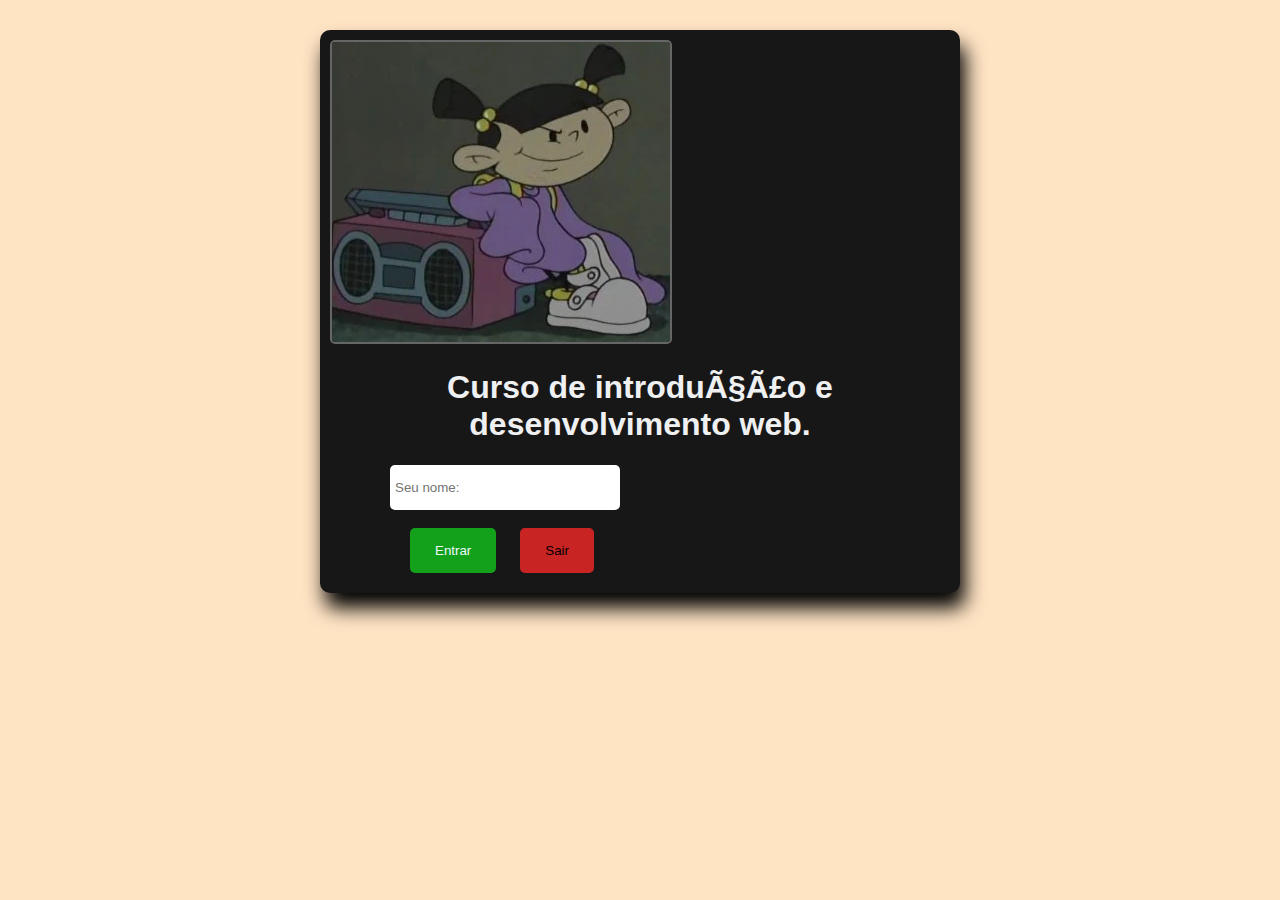
<file: index.html>
<!DOCTYPE html>
<html lang="pt-br">
<head>
<!--    <meta charset="UTF-8">
    <meta http-equiv="X-UA-Compatible" content="IE=edge">
    <meta name="viewport" content="width=device-width, initial-scale=1.0"> -->
    <title>Instituto Nu</title>
    <link rel="stylesheet" href="style/style.css">
</head>
<body>
    <section id="inicio">
        <img src="imgs/knd.jpg" alt="imagem">
        <div class="content">
            <h1 class="title">Curso de introdução e desenvolvimento web.</h1>
            <h2 class="subtitle" id="sub"></h2>
            <input placeholder="Seu nome:" name="name" id="name" /> <br>
            <br>
            <div class="buttons">
                <button class="primary" onclick="getValue()">Entrar</button>
                <button class="secundary" onclick="removeValue()">Sair</button>
            </div>
        </div>
    </section>
    <script src="index.js"></script>
    
</body>
</html>
</file>
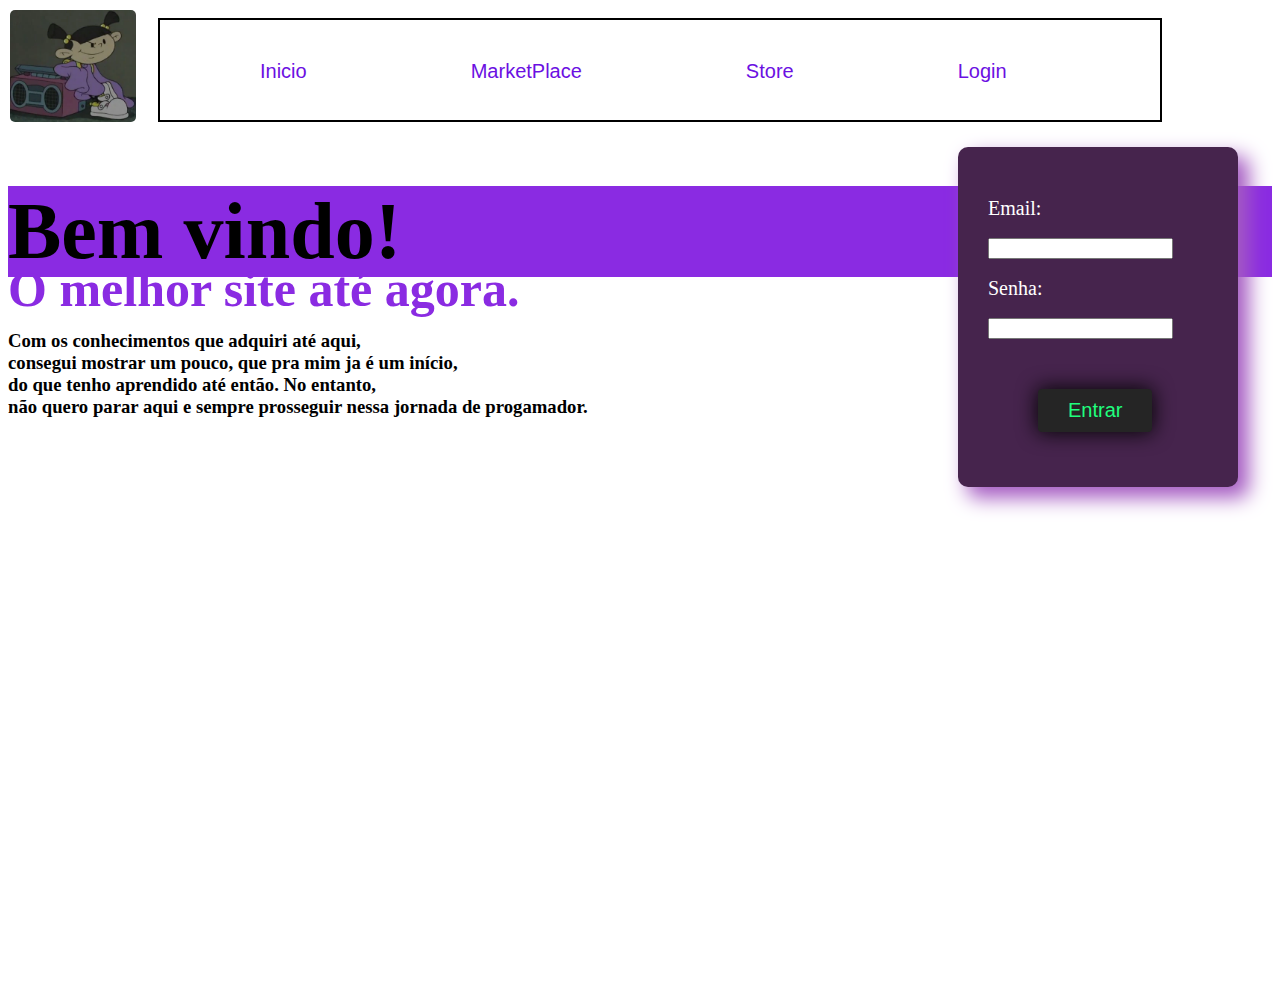
<file: pratica.html>
<!DOCTYPE html>
<html lang="pt-br">
<head>
    <meta charset="UTF-8">
    <meta http-equiv="X-UA-Compatible" content="IE=edge">
    <meta name="viewport" content="width=device-width, initial-scale=1.0">
    <title>Loja</title>
    <link rel="stylesheet" href="style/stylep.css">
</head>
<body>
    <section class="intro">
        <img src="imgs/knd.jpg" alt="imagem"> 
        <div class="button">
            <button>Inicio</button>
            <button>MarketPlace</button>
            <button>Store</button>
            <button>Login</button>
        </div>

    </section>
    <section class="form">
        <h1>Bem vindo!</h1>
        <h2>O melhor site até agora.</h2>
        <h3>Com os conhecimentos que adquiri até aqui, <br>
            consegui mostrar um pouco, que pra mim ja é um início, <br>
            do que tenho aprendido até então. No entanto, <br>
            não quero parar aqui e sempre prosseguir nessa jornada de progamador.
        </h3>
    </section>
    <div class="login">
        <form>
            <section class="content">
                <label>Email: </label>
                <br>
                <br>
                <input type="text">
                <br>
                <br>
                <label>Senha: </label>
                <br>
                <br>
                <input type="password">
                <button id="login">Entrar </button>
            </section>
        </form>
    </div>

    
</body>
</html>
</file>
<file: style/style.css>
body {
    background-color: bisque;
    height: 80px;
    margin: 30px 0px;
    border-radius: 5px;
}

section {
    position: absolute;
    left: 50%;
    transform: translate(-50%);
    padding: 10px;
    background-color: rgb(24, 23, 23);
    border-radius: 10px;
    box-shadow: 5px 15px 20px 0px;
}

img {
    border-radius: 5px;
    border: 2px rgba(255, 255, 255, 0.342) solid;    
}

button {
    padding: 15px 25px;
    border-radius: 5px;
    border: none;
    cursor: pointer;
}

.primary {
    background-color: #13a01a;
    color: aliceblue;
    margin-left: 10px;
}

.secundary {
    background-color: #c92424;
    margin-left: 20px;

}

input {
    border: none;
    padding: 15px 5px;
    width: 220px;
    border-radius: 5px;
    position: relative;
    left: 60px;
}
.title {
    text-align: center;
    font-family:'Franklin Gothic Medium', 'Arial Narrow', Arial, sans-serif;
    color:rgb(239, 240, 241);
}
.subtitle {
    text-align: center;
    color: chartreuse;
    font-family: 'Gill Sans', 'Gill Sans MT', Calibri, 'Trebuchet MS', sans-serif;
}

.buttons {
    
    width: 200px;
    position: relative;
    left: 70px;
    margin-bottom: 10px;
}
</file>
<file: style/stylep.css>
img {
    width: 10%;
    border-radius: 5px;
    margin: 2px;
}

button {
    background-color: #ffff;
    color: rgb(107, 16, 226);
    font-size: 20px;
    font-family: Arial, Helvetica, sans-serif;
    border: none;
    margin: 50px;
    padding: 10px 30px;
    position: relative;
    bottom: 20px;
    left: 20px;
    cursor: pointer;
}

.button {    
    width: 1000px;
    height: 100px;
    
    position: relative;

    top: -110px;
    bottom: 0px;
    right: 0px;
    left: 150px;

    padding: 0px 0px;
    border: 2px solid black;
}
.form{
    position: relative;
    top: -100px
}
h1 {
    font-size: 80px;
    background-color: blueviolet;
    
}
h2 {
    color: blueviolet;
    font-size: 50px;
    position: relative;
    top: -70px;

}
h3 {
    position: relative;
    bottom: 100px;
}

.login {
    background-color: rgb(70, 36, 77);
    width: 180px;
    height: 300px;
    padding: 20px 50px;
    position: relative;
    top: -490px;
    bottom: 0px;
    left: 950px;
    right: 0px;
    box-shadow: 10px 10px 20px 1px rgb(165, 91, 194);
    border-radius: 10px;
}

.content {
    position: absolute;

    top: 50px;
    bottom: 40px;
    right: 10px;
    left: 30px;
}

label {
    color: #ffff;
    font-size: 20px;
}

#login {
    color: rgb(32, 255, 125);
    background-color: rgb(37, 37, 37);
    position: static;
    box-shadow: 0px 0px 20px 1px rgb(5, 5, 5);
    border-radius: 4px;

    top: 150px;
    bottom: 0px;
    right: 30px;
    left: 50px;
}
</file>
